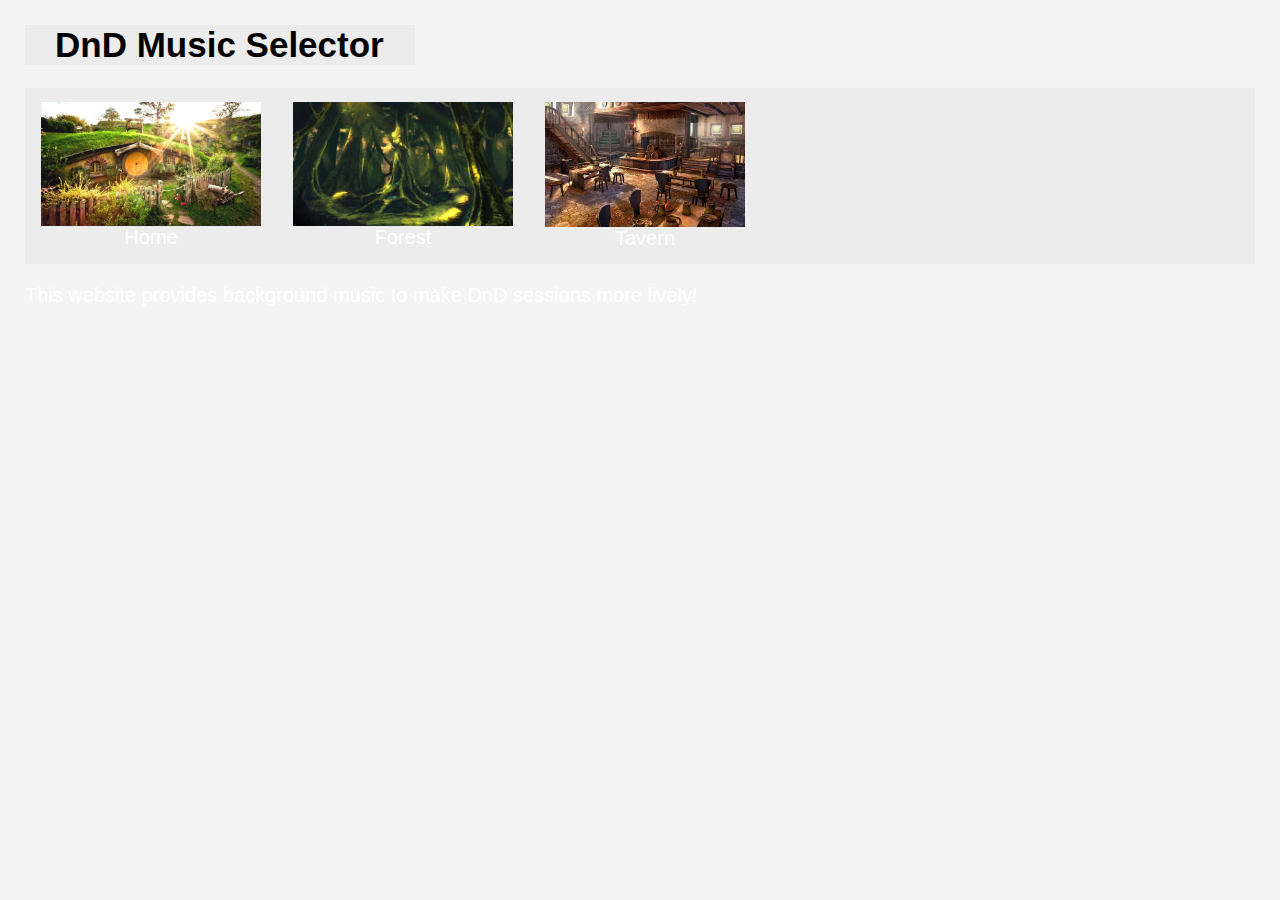
<file: index.html>
<!DOCTYPE html>
<html>
  <head>
    <title>Bryan's DnD Music Selector</title>
    <link rel="stylesheet" type="text/css" href="index.css">
  </head>
  <style>
    body {
      background-image: url(https://i2.wp.com/www.literallydarling.com/wp-content/uploads/2016/06/one-company-is-bringing-your-hobbit-dreams-to-life-the-original-shire-in-matamata-new-z-534986.jpg?fit=1280%2C720&ssl=1)
      ;background-repeat: no-repeat; background-size: 100%;
    }
    </style>
  <body>
    <h1>DnD Music Selector</h1>
    <ul>
      <li><a href="index.html"><img src="Home.jpg" style="width: 220px">Home</a></li>
      <li><a href="Forest.html"><img src="Forestfiles/Forest.jpg" style="width: 220px">Forest</a></li>
      <li><a href="Tavern.html"><img src="Tavernfiles/empty.jpg" style="width: 200px">Tavern</a></li>
    </ul>  
      <p>This website provides background music to make DnD sessions more lively!</p>
  </body>
</html>
</file>
<file: index.css>
img {
    display: block;
    margin: auto;
}
.center {
    margin: auto;
    text-align: center;
    padding: 10px;
  }
body {
    margin: 25px;
    background-color: rgba(220, 220, 220, 0.300);
    font-family: 'Montserrat', sans-serif;
    font-size: 20px;
}
h1 {
    font-size: 35px;
    font-weight: bold;
    margin-top: 5px;
    width: 360px;
    background-color: rgba(220, 220, 220, 0.300);
    padding-left: 30px
}
p {
    color:white; 
}
ul {
    list-style-type: none;
    margin: 0;
    padding: 0;
    overflow: hidden;
    background-color: rgba(220, 220, 220, 0.300);
    position: -webkit-sticky;
    position: sticky;
    top: 0;
  }
  
  li {
    float: left;
  }
  
  li a {
    display: block;
    color: white;
    text-align: center;
    padding: 14px 16px;
    text-decoration: none;
  }
  li a:hover:not(.active) {
    background-color: #111;
  }
  .active {
    background-color: #f5f100;
  }
div {
    padding: 10px 0px 10px 10px;
}
div {
    display: flex;
    flex-direction: column;
    flex-wrap: wrap;
    flex: 200px;
  }
</file>
